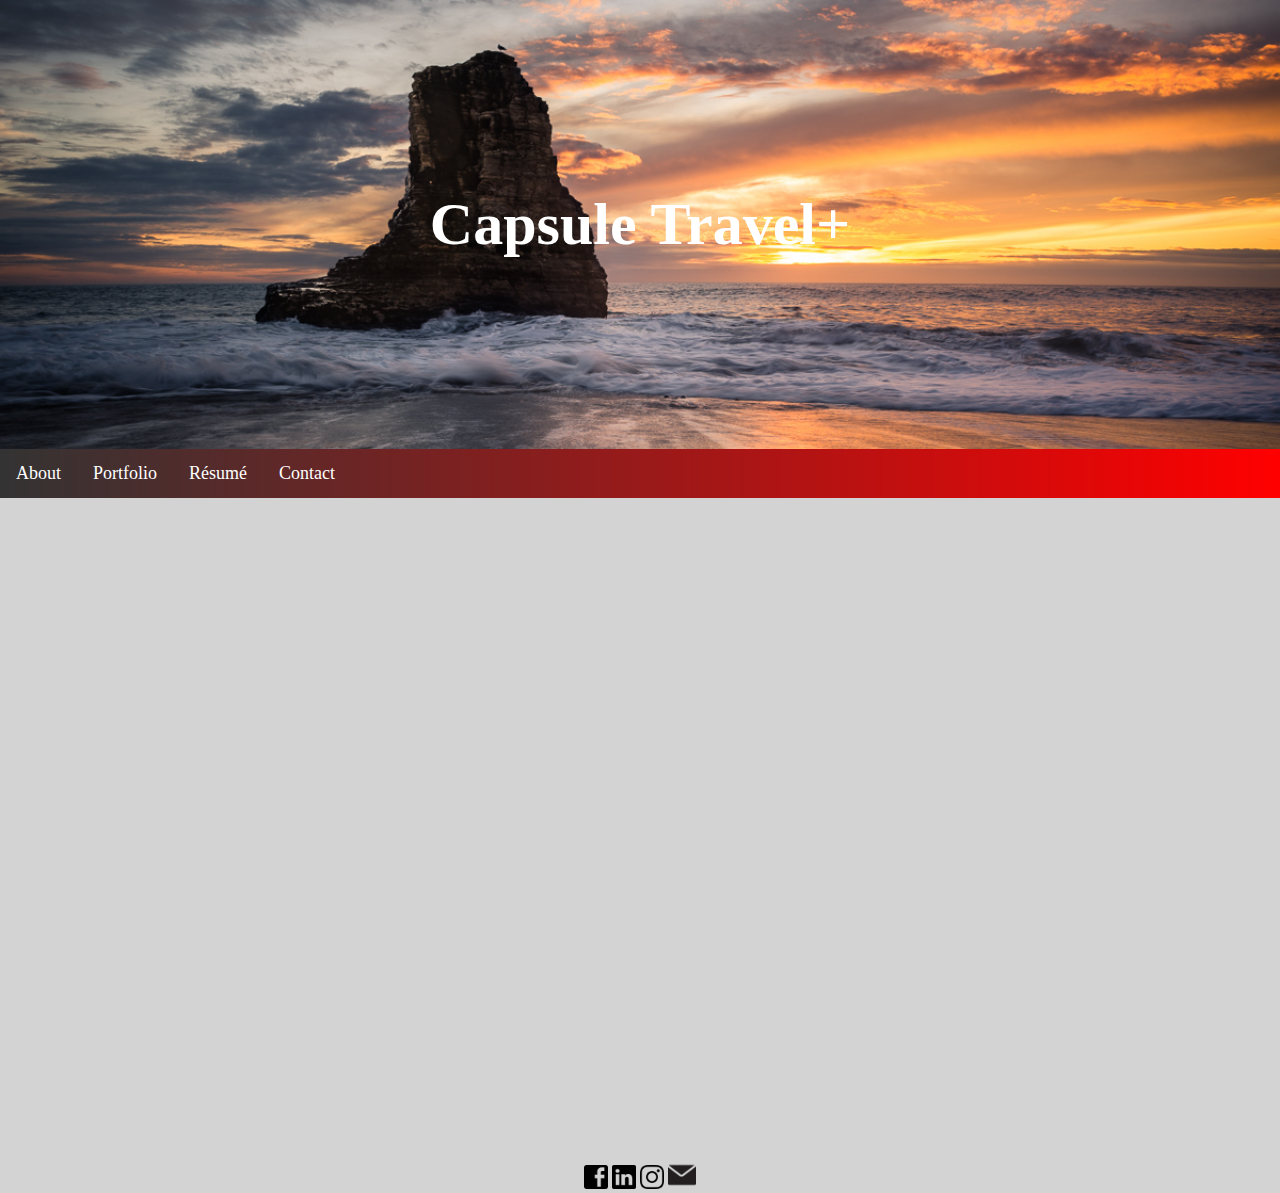
<file: capsule.html>
<!DOCTYPE html>
<html lang = "en">
	<head>
		<meta charset="UTF-8">
		<title> Albert's Portfolio</title>
		<link href = "css/resume_style.css" rel="stylesheet"/>

		<div class = "name"> 
			<h1> Capsule Travel+ </h1>
		</div>
	</head>

	<body>

		<div class = "navbar">
				<li><a href = "https://albert99tseng.github.io/index.html"> About</a></li>
				<li>
					<div class = "dropdown">
						<button class = "dropbtn">Portfolio </button>
						<div class = "dropdown-content">
							<a href = "https://albert99tseng.github.io/comp.html"> Computer Science </a>
							<a href = "https://albert99tseng.github.io/design.html"> Entrepreneurship </a>
							<a href = "https://albert99tseng.github.io/photo.html"> Photography </a>
						</div>
					</div>
				</li>
				<li><a href = "https://albert99tseng.github.io/resume.html">Résumé </a></li>
				<li><a href = "https://albert99tseng.github.io/contact.html"> Contact </a></li>	
		</div>
		
		<br>
		<br>
		<br>
		<div align = "center">
			<iframe src="https://docs.google.com/presentation/d/e/2PACX-1vRWxIrsgE4ad3U6vgYP_Sq7vqSc46FfmUWEGWXiaBlsMGtTwc7X2aQ0bvpZRdUOdhHtvK16yXmZ0tzX/embed?start=false&loop=false&delayms=3000" frameborder="0" width="960" height="569" allowfullscreen="true" mozallowfullscreen="true" webkitallowfullscreen="true"></iframe>
		</div>
		
		</div>
	</body>

	<footer>
		<div class ="footer">
			<br>
			<br>
			<a href = "https://www.facebook.com/albert.tseng.3511"> <img src = "pics/icons/fb2.png" width = "24"height = "24"></a>
			<a href = "https://www.linkedin.com/in/albert99tseng"> <img src = "pics/icons/link2.png" width = "24" height = "24"></a>
			<a href = "https://www.instagram.com/atseng99/"> <img src = "pics/icons/ig.png" width = "24"height = "24"></a>  
           	<a href = "mailto:albert.tseng@tufts.edu"> <img src = "pics/icons/email3.png" width = "28"height = "28"></a>
        </div>
    </footer>
</html>
</file>
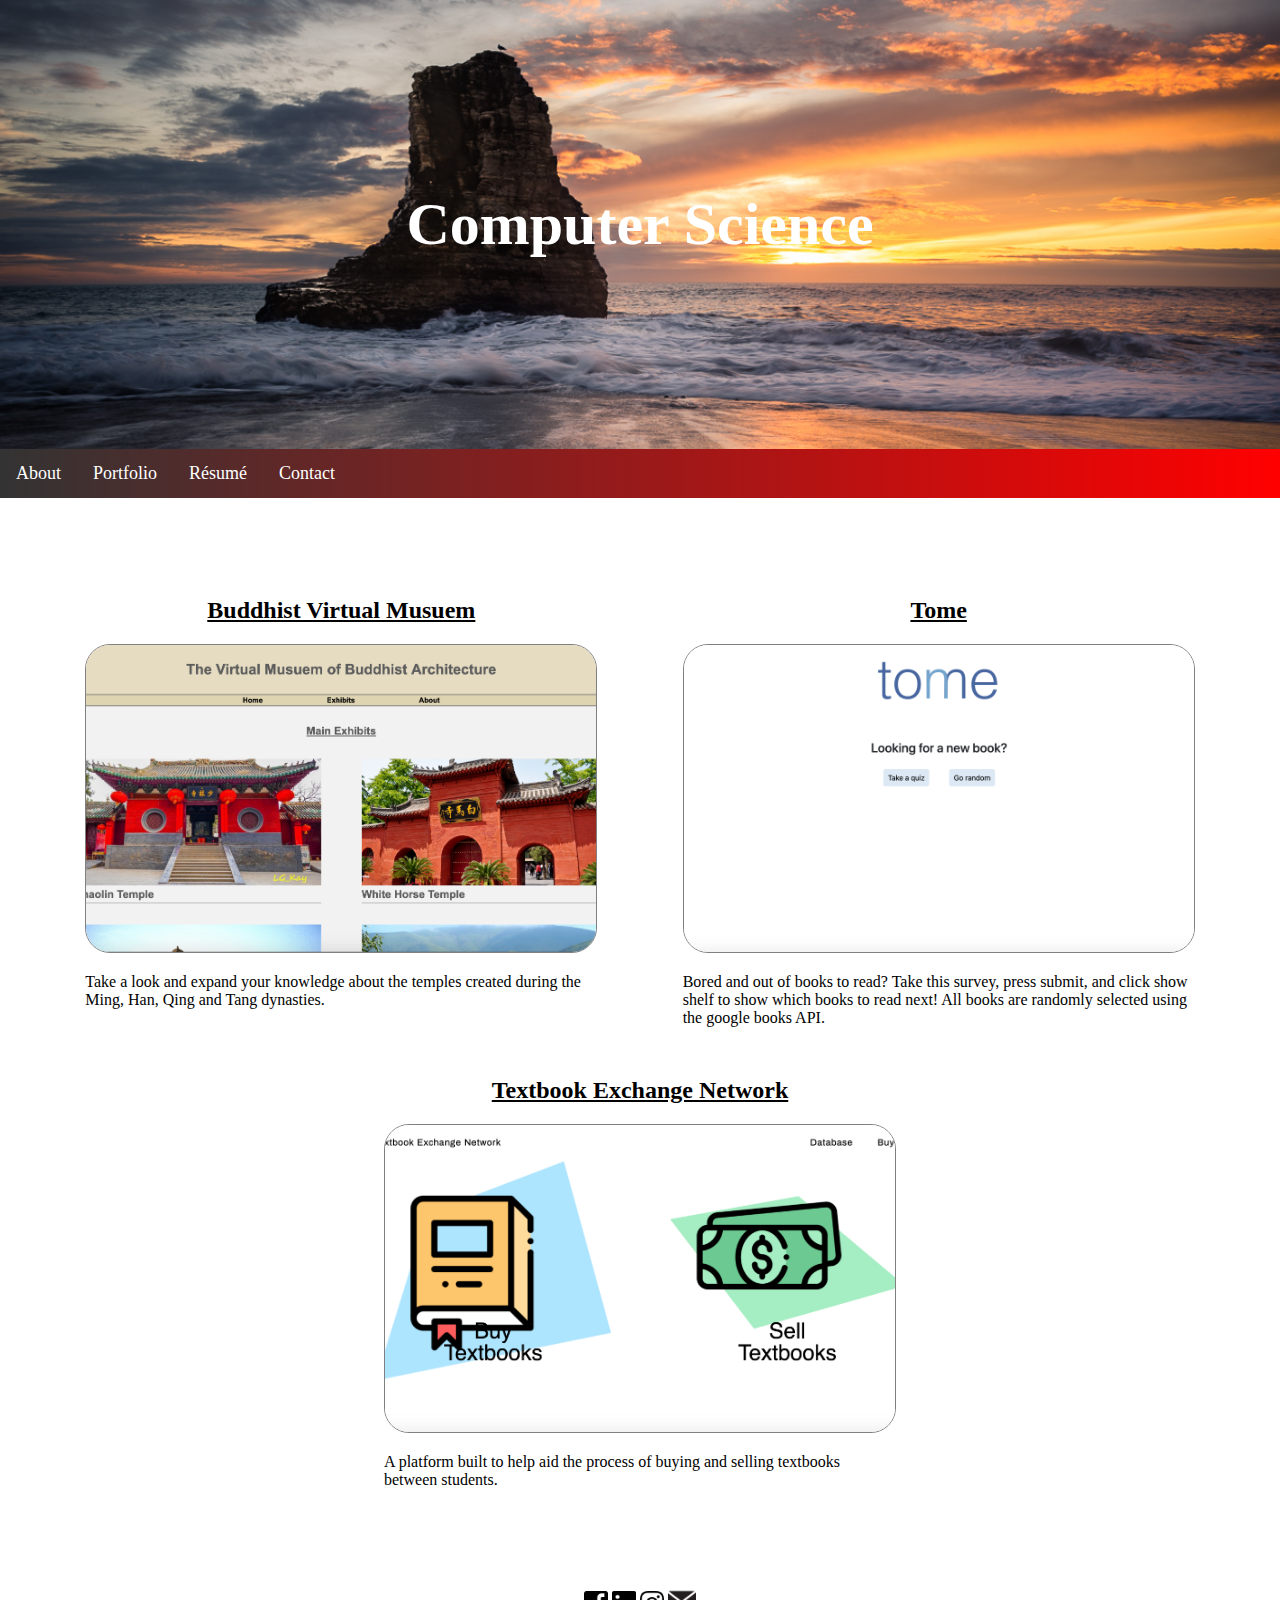
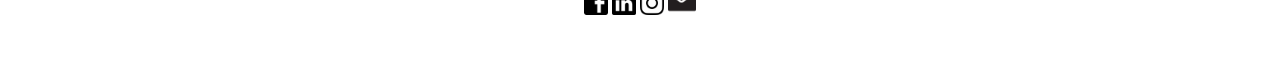
<file: comp.html>
<!DOCTYPE html>
<html lang = "en">
	<head>
		<meta charset="UTF-8">
		<title> Albert's Portfolio</title>
		<link href = "css/comp.css" rel="stylesheet"/>

		<div class = "name"> 
			<h1> Computer Science</h1>
		</div>

	</head>

	<body>

		<div class = "navbar">
				<li><a href = "https://albert99tseng.github.io/index.html"> About</a></li>
				<li>
					<div class = "dropdown">
						<button class = "dropbtn">Portfolio </button>
						<div class = "dropdown-content">
							<a href = "https://albert99tseng.github.io/comp.html"> Computer Science </a>
							<a href = "https://albert99tseng.github.io/design.html"> Entrepreneurship </a>
							<a href = "https://albert99tseng.github.io/photo.html"> Photography </a>
						</div>
					</div>
				</li>
				<li><a href = "https://albert99tseng.github.io/resume.html">Résumé </a></li>
				<li><a href = "https://albert99tseng.github.io/contact.html"> Contact </a></li> 	
		</div>


		<br>
		<br>
		<br>

		<!-- <div id="main-content"> -->
            <div id="projects">

                <div id="gallery">
                    <div id="project-container">
                    	<h2>Buddhist Virtual Musuem</h2>
                        <div id="img-container">
                            <a href="https://cba222.github.io/buddhist-website/">
                                <img src="pics/project/museum.png">
                            </a>
                            <p> Take a look and expand your knowledge about the temples created during the Ming, Han, Qing and Tang dynasties.  </p>
                        </div>
                    </div>

                   <!--  <div id="project-container">
                        <div id="img-container">
                            <h3> In this project In this projectIn this projectIn this projectIn this projectIn this projectIn this projectIn this projectIn this project</h3>
                        </div>
                    </div> -->


                    <div id="project-container">
                    	<h2>Tome</h2>
                        <div id="img-container">
                            <a href="https://tome-project.herokuapp.com/">
                                <img src="pics/project/tome.png">
                            </a>
                            <p> Bored and out of books to read? Take this survey, press submit, and click show shelf to show which books to read next! All books are randomly selected using the google books API.</p>
                        </div>
                    </div>

                    <div id="project-container">
                    	<h2>Textbook Exchange Network</h2>
                        <div id="img-container">
                            <a href="https://www.textbookexchangenetwork.com/">
                                <img src="pics/project/ten.png">
                            </a>
                            <p> A platform built to help aid the process of buying and selling textbooks between students.
                        </div>
                    </div>

                   <!--  <div id="project-container">
                    	<h2>T</h2>
                        <div id="img-container">
                            <a href="wutai.html">
                                <img src="wutai.jpg">
                            </a>
                        </div>
                    </div> -->

                </div>
               
	</body>

	<footer>
		<div class ="footer">
			<br>
			<br>
			<a href = "https://www.facebook.com/albert.tseng.3511"> <img src = "pics/icons/fb2.png" width = "24"height = "24"></a>
			<a href = "https://www.linkedin.com/in/albert99tseng"> <img src = "pics/icons/link2.png" width = "24" height = "24"></a>
			<a href = "https://www.instagram.com/atseng99/"> <img src = "pics/icons/ig.png" width = "24"height = "24"></a>  
           	<a href = "mailto:albert.tseng@tufts.edu"> <img src = "pics/icons/email3.png" width = "28"height = "28"></a>
        </div>
    </footer>
</html>
</file>
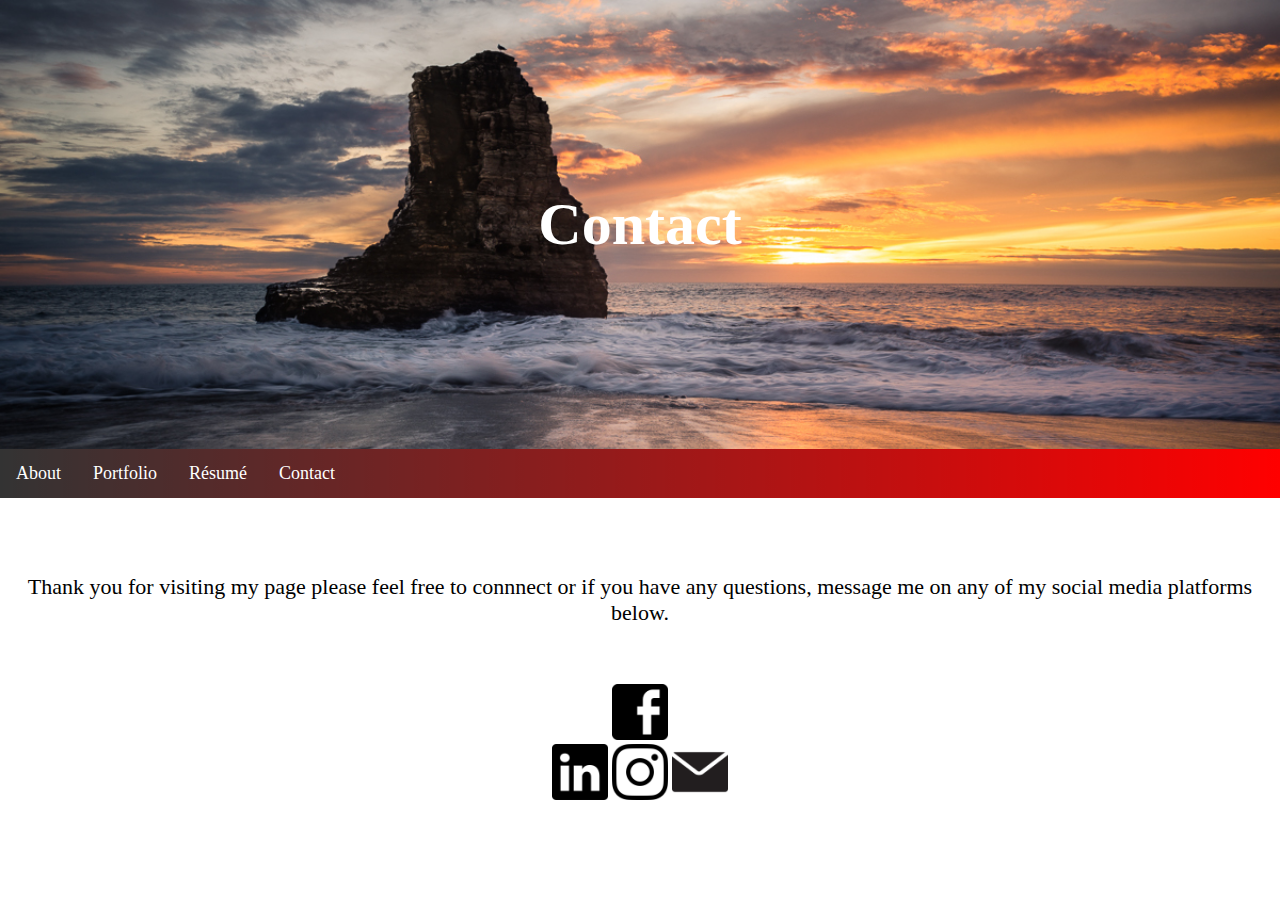
<file: contact.html>
<!DOCTYPE html>
<html lang = "en">
	<head>
		<meta charset="UTF-8">
		<title> Albert's Portfolio</title>
		<link href = "css/index_style.css" rel="stylesheet"/>

		<div class = "name"> 
			<h1> Contact </h1>
		</div>
	

	</head>
        
	<body>

		<div class = "navbar">
				<li><a href = "https://albert99tseng.github.io/index.html"> About</a></li>
				<li>
					<div class = "dropdown">
						<button class = "dropbtn">Portfolio </button>
						<div class = "dropdown-content">
							<a href = "https://albert99tseng.github.io/comp.html"> Computer Science </a>
							<a href = "https://albert99tseng.github.io/design.html"> Entrepreneurship </a>
							<a href = "https://albert99tseng.github.io/photo.html"> Photography </a>
						</div>
					</div>
				</li>
				<li><a href = "https://albert99tseng.github.io/resume.html">Résumé </a></li>
				<li><a href = "https://albert99tseng.github.io/contact.html"> Contact </a></li>	
		</div>


		<br>
		<br>
		<br>

		<div class = "contact_body">
			<p> Thank you for visiting my page please feel free to connnect or if you have any questions, message me on any of my social media platforms below.</p>
		</div>
		<div class ="contacts">
			<br>
			<br>
			<a href = "https://www.facebook.com/albert.tseng.3511"> <img src = "pics/icons/fb2.png" width = "56"height = "56"></a>
			<br>
			<a href = "https://www.linkedin.com/in/albert99tseng"> <img src = "pics/icons/link2.png" width = "56" height = "56"></a>
			<a href = "https://www.instagram.com/atseng99/"> <img src = "pics/icons/ig.png" width = "56"height = "56"></a>  
           	<a href = "mailto:albert.tseng@tufts.edu"> <img src = "pics/icons/email3.png" width = "56"height = "56"></a>
           	<div class ="verse">
           	</div>
        </div>



	</body>

</html>
</file>
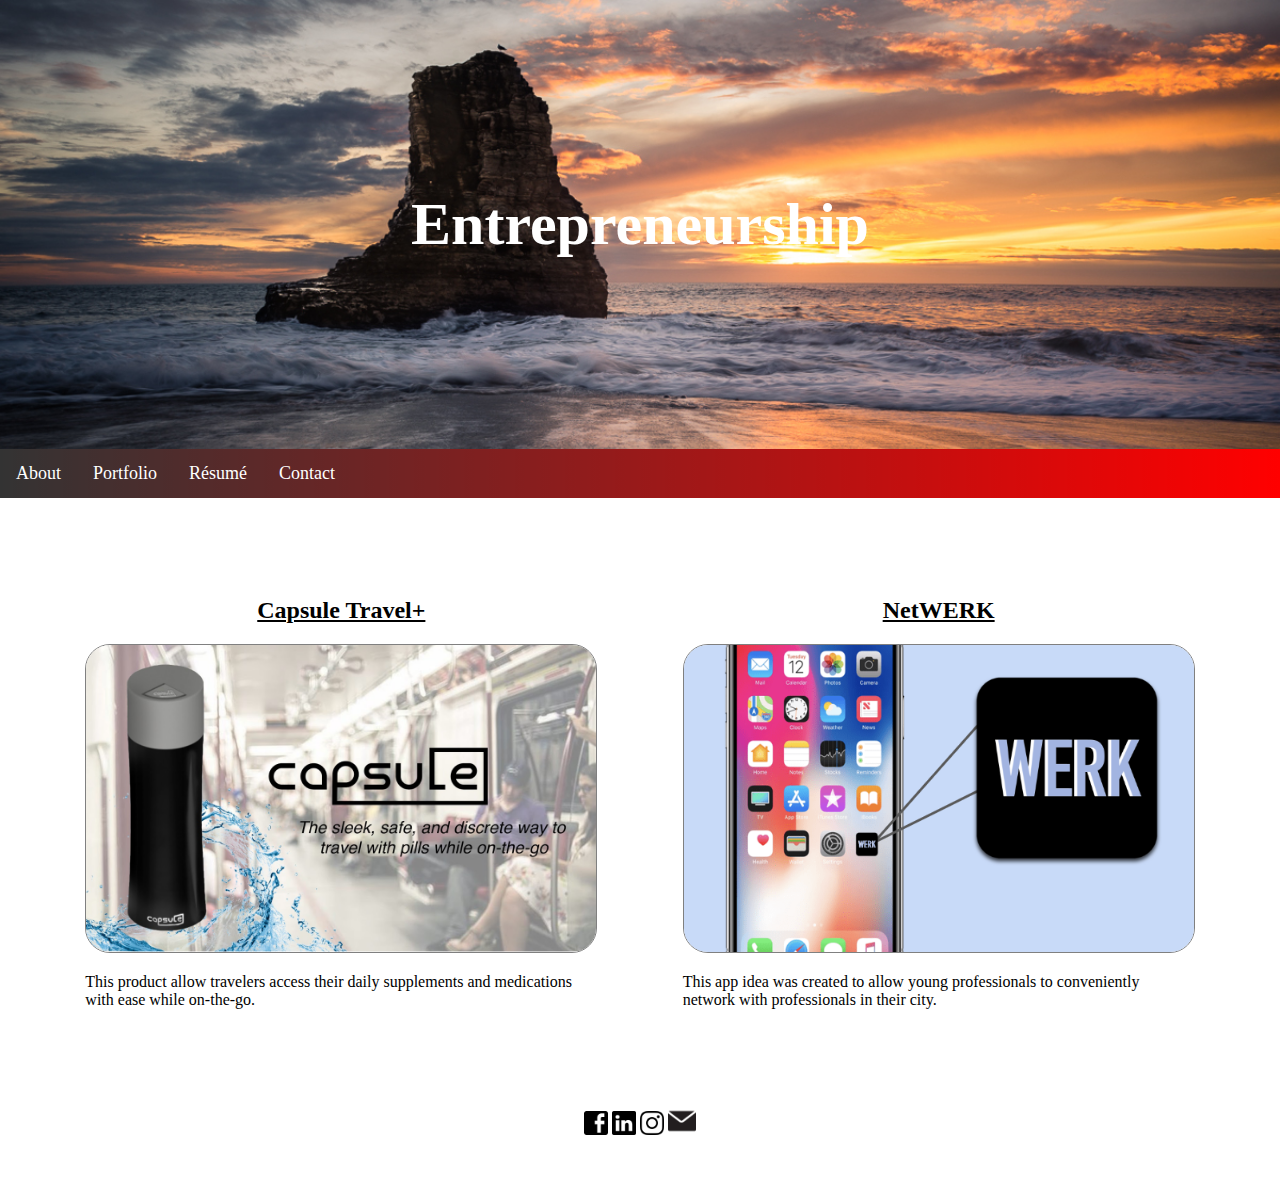
<file: design.html>
<!DOCTYPE html>
<html lang = "en">
	<head>
		<meta charset="UTF-8">
		<title> Albert's Portfolio</title>
		<link href = "css/comp.css" rel="stylesheet"/>

		<div class = "name"> 
			<h1> Entrepreneurship </h1>
		</div>

	</head>

	<body>

		<div class = "navbar">
				<li><a href = "https://albert99tseng.github.io/index.html"> About</a></li>
				<li>
					<div class = "dropdown">
						<button class = "dropbtn">Portfolio </button>
						<div class = "dropdown-content">
							<a href = "https://albert99tseng.github.io/comp.html"> Computer Science </a>
							<a href = "https://albert99tseng.github.io/design.html"> Entrepreneurship </a>
							<a href = "https://albert99tseng.github.io/photo.html"> Photography </a>
						</div>
					</div>
				</li>
				<li><a href = "https://albert99tseng.github.io/resume.html">Résumé </a></li>
				<li><a href = "https://albert99tseng.github.io/contact.html"> Contact </a></li>		
		</div>


		<br>
		<br>
		<br>

            <div id="projects">

                <div id="gallery">
                    <div id="project-container">
                    	<h2>Capsule Travel+</h2>
                        <div id="img-container">
                            <a href="https://albert99tseng.github.io/capsule.html">
                                <img src="pics/design/travel.png">
                            </a>
                            <p> This product allow travelers access their daily supplements and medications with ease while on-the-go. </p>
                        </div>
                    </div>

                    <div id="project-container">
                    	<h2>NetWERK</h2>
                        <div id="img-container">
                            <a href=https://albert99tseng.github.io/netwerk.html>
                                <img src="pics/design/netwerk.png">
                            </a>
                            <p> This app idea was created to allow young professionals to conveniently network with professionals in their city.</p>
                        </div>
                    </div>


                </div>
               
	</body>

	<footer>
		<div class ="footer">
			<br>
			<br>
			<a href = "https://www.facebook.com/albert.tseng.3511"> <img src = "pics/icons/fb2.png" width = "24"height = "24"></a>
			<a href = "https://www.linkedin.com/in/albert99tseng"> <img src = "pics/icons/link2.png" width = "24" height = "24"></a>
			<a href = "https://www.instagram.com/atseng99/"> <img src = "pics/icons/ig.png" width = "24"height = "24"></a>  
           	<a href = "mailto:albert.tseng@tufts.edu"> <img src = "pics/icons/email3.png" width = "28"height = "28"></a>
        </div>
    </footer>
</html>
</file>
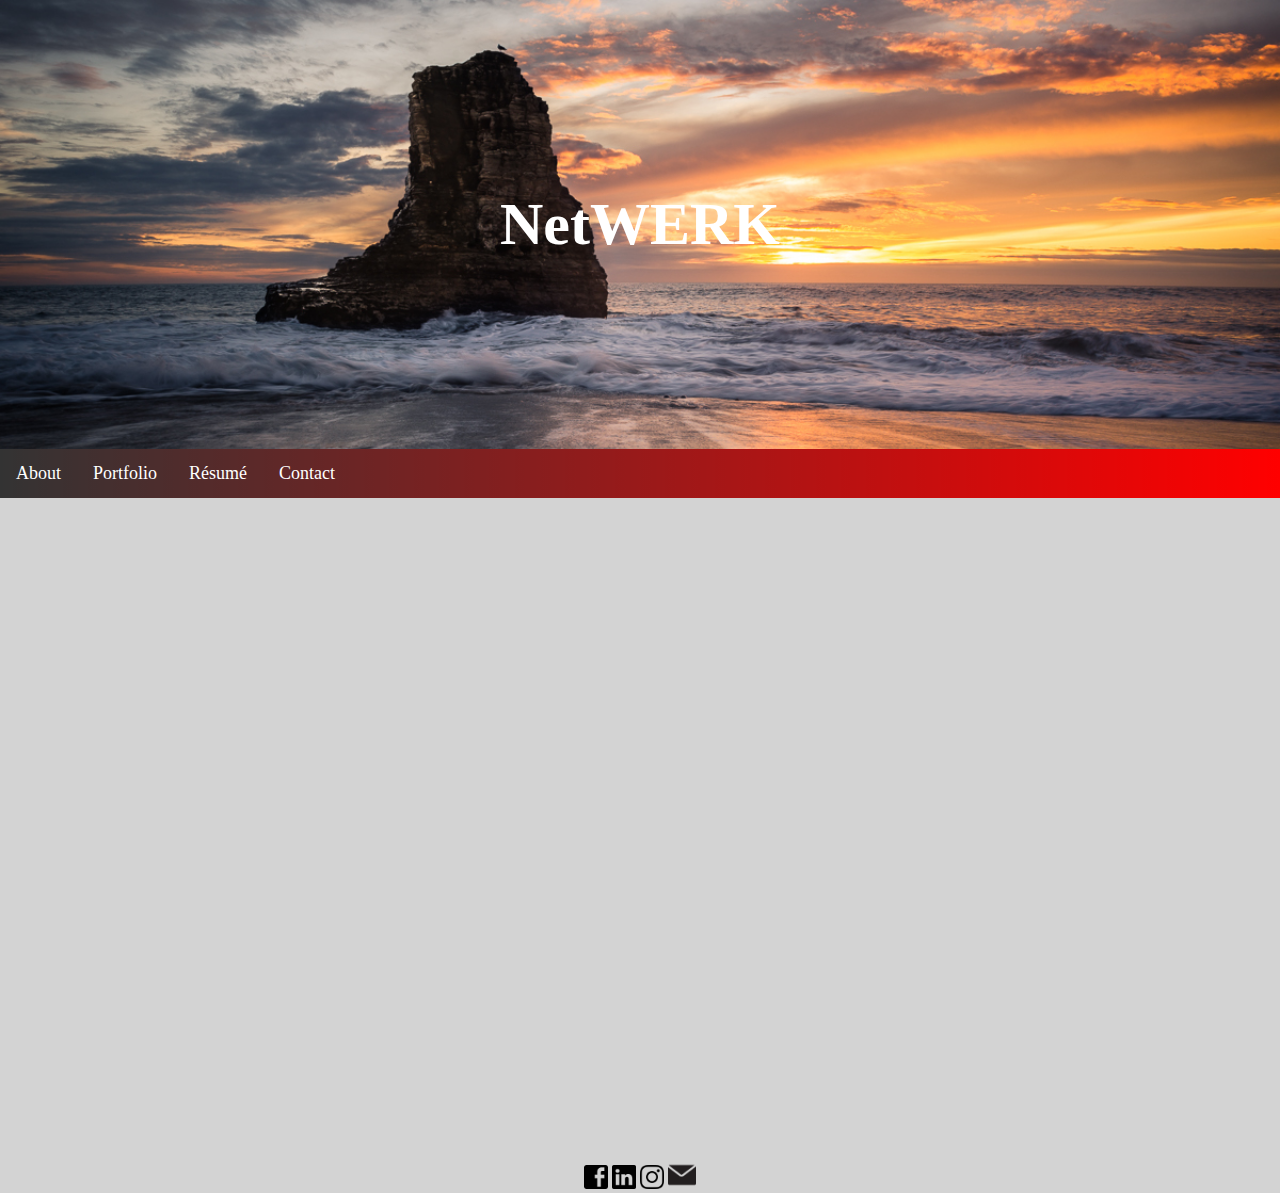
<file: netwerk.html>
<!DOCTYPE html>
<html lang = "en">
	<head>
		<meta charset="UTF-8">
		<title> Albert's Portfolio</title>
		<link href = "css/resume_style.css" rel="stylesheet"/>

		<div class = "name"> 
			<h1> NetWERK </h1>
		</div>
	</head>

	<body>

		<div class = "navbar">
				<li><a href = "https://albert99tseng.github.io/index.html"> About</a></li>
				<li>
					<div class = "dropdown">
						<button class = "dropbtn">Portfolio </button>
						<div class = "dropdown-content">
							<a href = "https://albert99tseng.github.io/comp.html"> Computer Science </a>
							<a href = "https://albert99tseng.github.io/design.html"> Entrepreneurship </a>
							<a href = "https://albert99tseng.github.io/photo.html"> Photography </a>
						</div>
					</div>
				</li>
				<li><a href = "https://albert99tseng.github.io/resume.html">Résumé </a></li>
				<li><a href = "https://albert99tseng.github.io/contact.html"> Contact </a></li>		
		</div>
		
		<br>
		<br>
		<br>
		<div align = "center">
			<iframe src="https://docs.google.com/presentation/d/e/2PACX-1vQUza746vsL301cxOuY4G0fMlt2yFEfpjh5lxnWIaFIoBBH9Q1FpMwljDeoV7BjwV8GpMGpjUvvl4FD/embed?start=false&loop=false&delayms=3000" frameborder="0" width="960" height="569" allowfullscreen="true" mozallowfullscreen="true" webkitallowfullscreen="true"></iframe>
		</div>
		
		</div>
	</body>

	<footer>
		<div class ="footer">
			<br>
			<br>
			<a href = "https://www.facebook.com/albert.tseng.3511"> <img src = "pics/icons/fb2.png" width = "24"height = "24"></a>
			<a href = "https://www.linkedin.com/in/albert99tseng"> <img src = "pics/icons/link2.png" width = "24" height = "24"></a>
			<a href = "https://www.instagram.com/atseng99/"> <img src = "pics/icons/ig.png" width = "24"height = "24"></a>  
           	<a href = "mailto:albert.tseng@tufts.edu"> <img src = "pics/icons/email3.png" width = "28"height = "28"></a>
        </div>
    </footer>
</html>
</file>
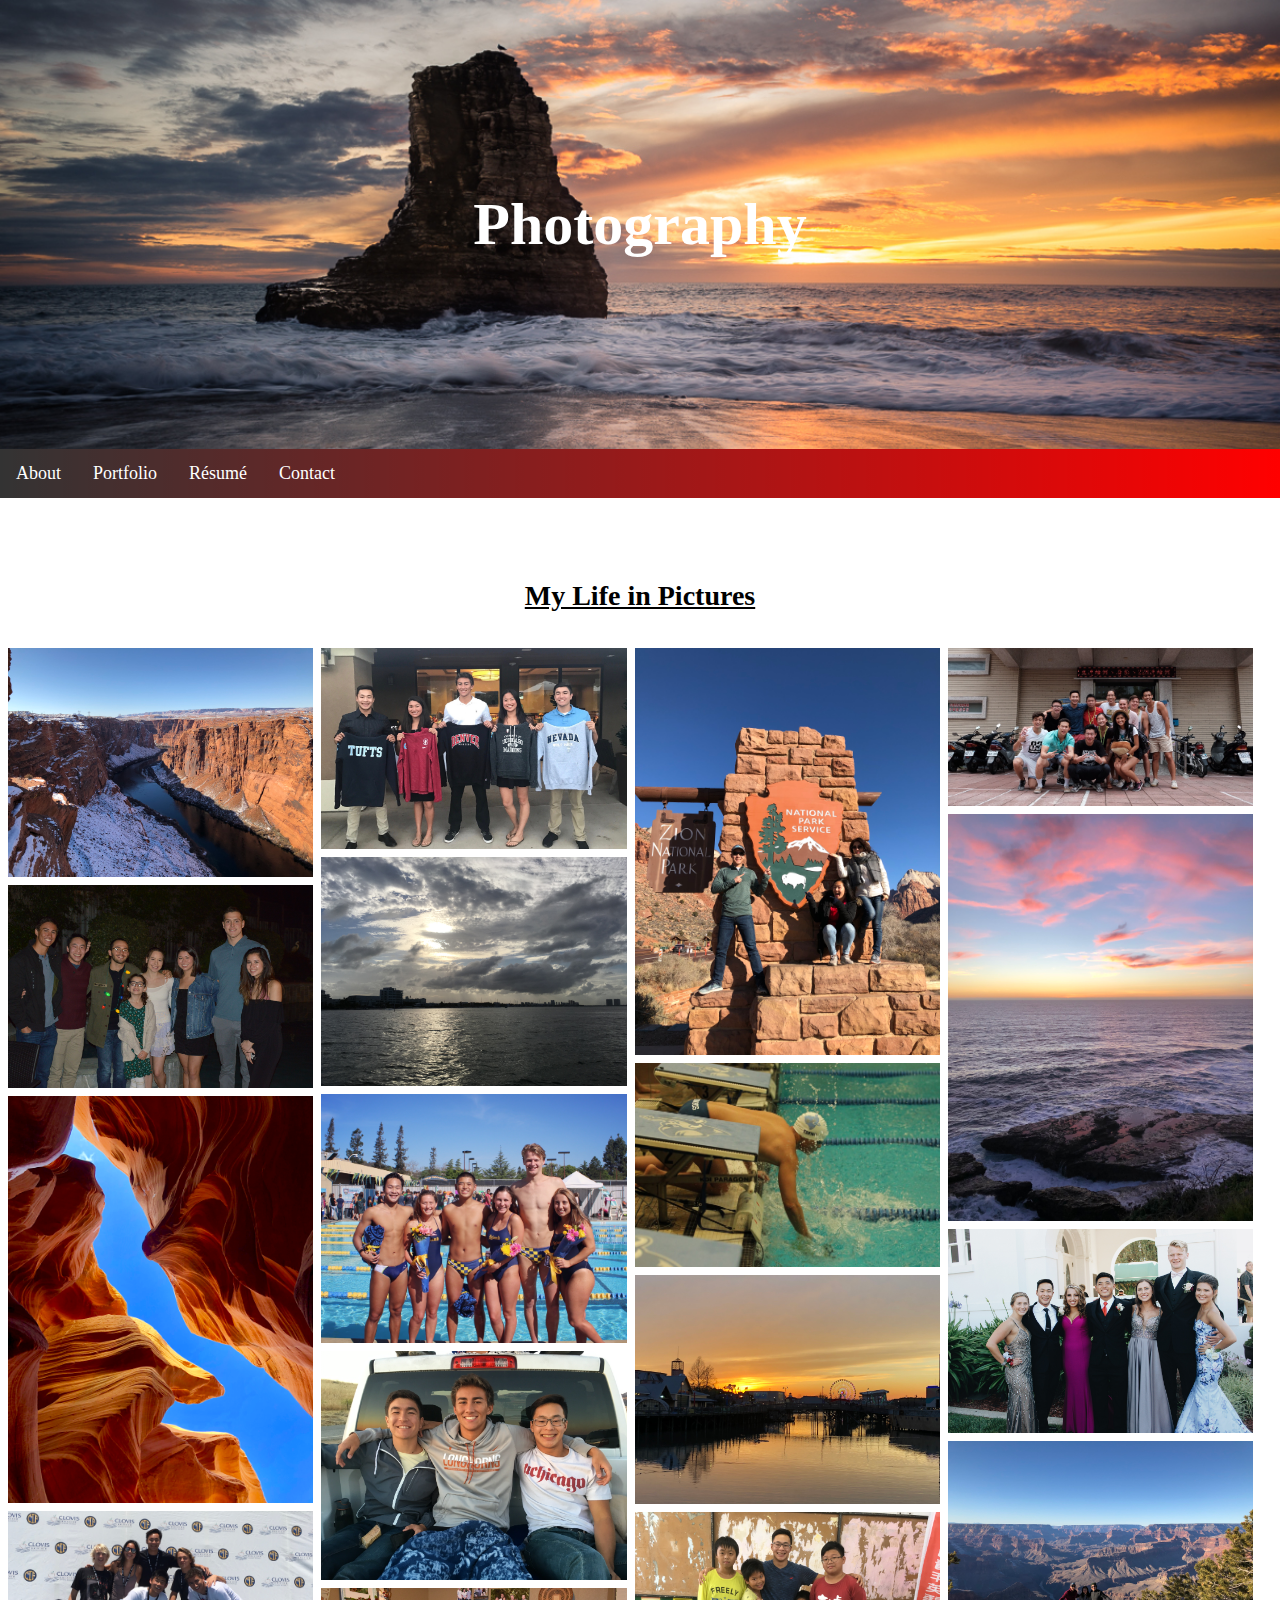
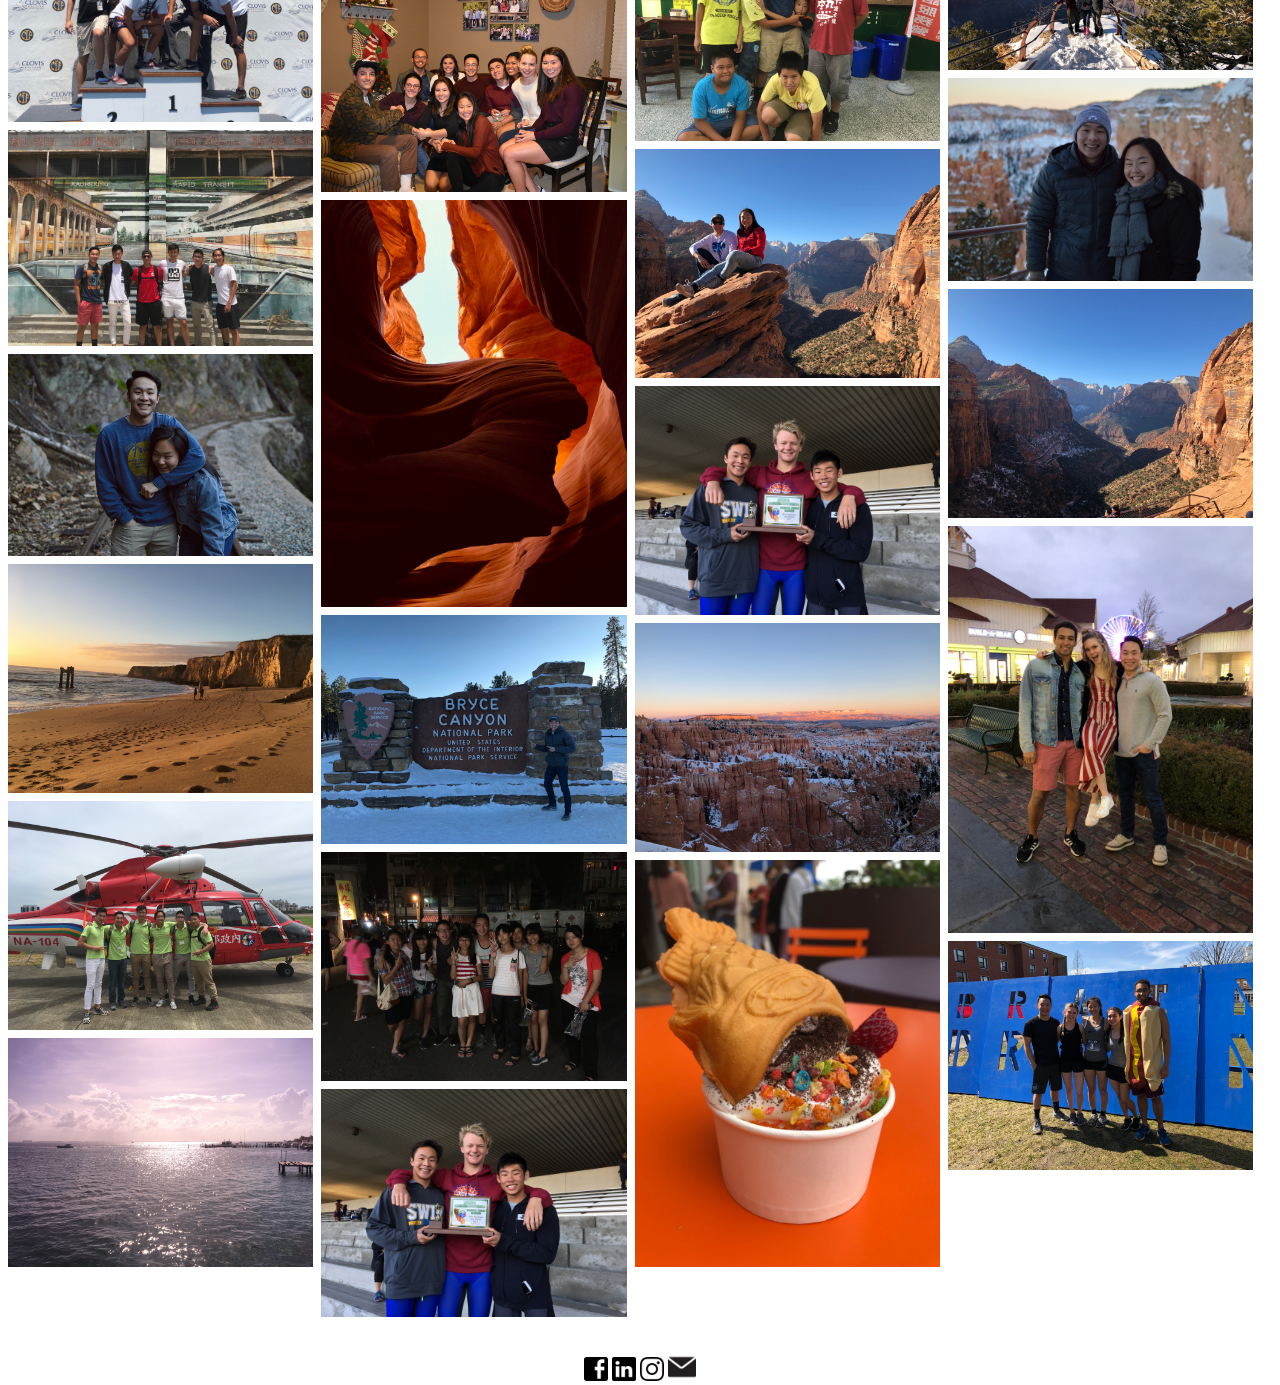
<file: photo.html>
<!DOCTYPE html>
<html lang = "en">
	<head>
		<meta charset="UTF-8">
		<title> Albert's Portfolio</title>
		<link href = "css/index_style.css" rel="stylesheet"/>

		<div class = "name"> 
			<h1> Photography </h1>
		</div>

	</head>

	<body>

		<div class = "navbar">
				<li><a href = "https://albert99tseng.github.io/index.html"> About</a></li>
				<li>
					<div class = "dropdown">
						<button class = "dropbtn">Portfolio </button>
						<div class = "dropdown-content">
							<a href = "https://albert99tseng.github.io/comp.html"> Computer Science </a>
							<a href = "https://albert99tseng.github.io/design.html"> Entrepreneurship </a>
							<a href = "https://albert99tseng.github.io/photo.html"> Photography </a>
						</div>
					</div>
				</li>
				<li><a href = "https://albert99tseng.github.io/resume.html">Résumé </a></li>
				<li><a href = "https://albert99tseng.github.io/contact.html"> Contact </a></li>		
		</div>


		<br>
		<br>
		<br>

		<h3> My Life in Pictures </h3>
		<div class = "row">
			<div class = "column">
				<img src = "pics/collage/33.jpg">
				<img src = "pics/collage/2.jpg">
				<img src = "pics/collage/29.jpg">
				<img src = "pics/collage/4.jpg">
				<img src = "pics/collage/14.jpg">
				<img src = "pics/collage/23.jpg">
				<img src = "pics/collage/16.jpg">
				<img src = "pics/collage/20.jpg">
				<img src = "pics/collage/1.jpg">
			</div>
			<div class = "column">
				<img src = "pics/collage/10.jpg">
				<img src = "pics/collage/7.jpg">
				<img src = "pics/collage/8.jpg">
				<img src = "pics/collage/9.jpg">
				<img src = "pics/collage/6.jpg">
				<img src = "pics/collage/28.jpg">
				<img src = "pics/collage/31.jpg">
				<img src = "pics/collage/5.jpg">
				<img src = "pics/collage/12.jpg">
			</div>
			<div class = "column">
				<img src = "pics/collage/25.jpg">
				<img src = "pics/collage/21.jpg">
				<img src = "pics/collage/35.jpg">
				<img src = "pics/collage/13.jpg">
				<img src = "pics/collage/30.jpg">
				<img src = "pics/collage/12.jpg">
				<img src = "pics/collage/32.jpg">
				<img src = "pics/collage/38.jpg">
			</div>
			<div class = "column">
				<img src = "pics/collage/3.jpg">
				<img src = "pics/collage/19.jpg">
				<img src = "pics/collage/18.jpg">
				<img src = "pics/collage/34.jpg">
				<img src = "pics/collage/27.jpg">
				<img src = "pics/collage/26.jpg">
				<img src = "pics/collage/17.jpg">
				<img src = "pics/collage/37.jpg">
			</div>
		</div>
				
		
	</body>

	<footer>
		<div class ="footer">
			<br>
			<br>
			<a href = "https://www.facebook.com/albert.tseng.3511"> <img src = "pics/icons/fb2.png" width = "24"height = "24"></a>
			<a href = "https://www.linkedin.com/in/albert99tseng"> <img src = "pics/icons/link2.png" width = "24" height = "24"></a>
			<a href = "https://www.instagram.com/atseng99/"> <img src = "pics/icons/ig.png" width = "24"height = "24"></a>  
           	<a href = "mailto:albert.tseng@tufts.edu"> <img src = "pics/icons/email3.png" width = "28"height = "28"></a>
        </div>
    </footer>
</html>
</file>
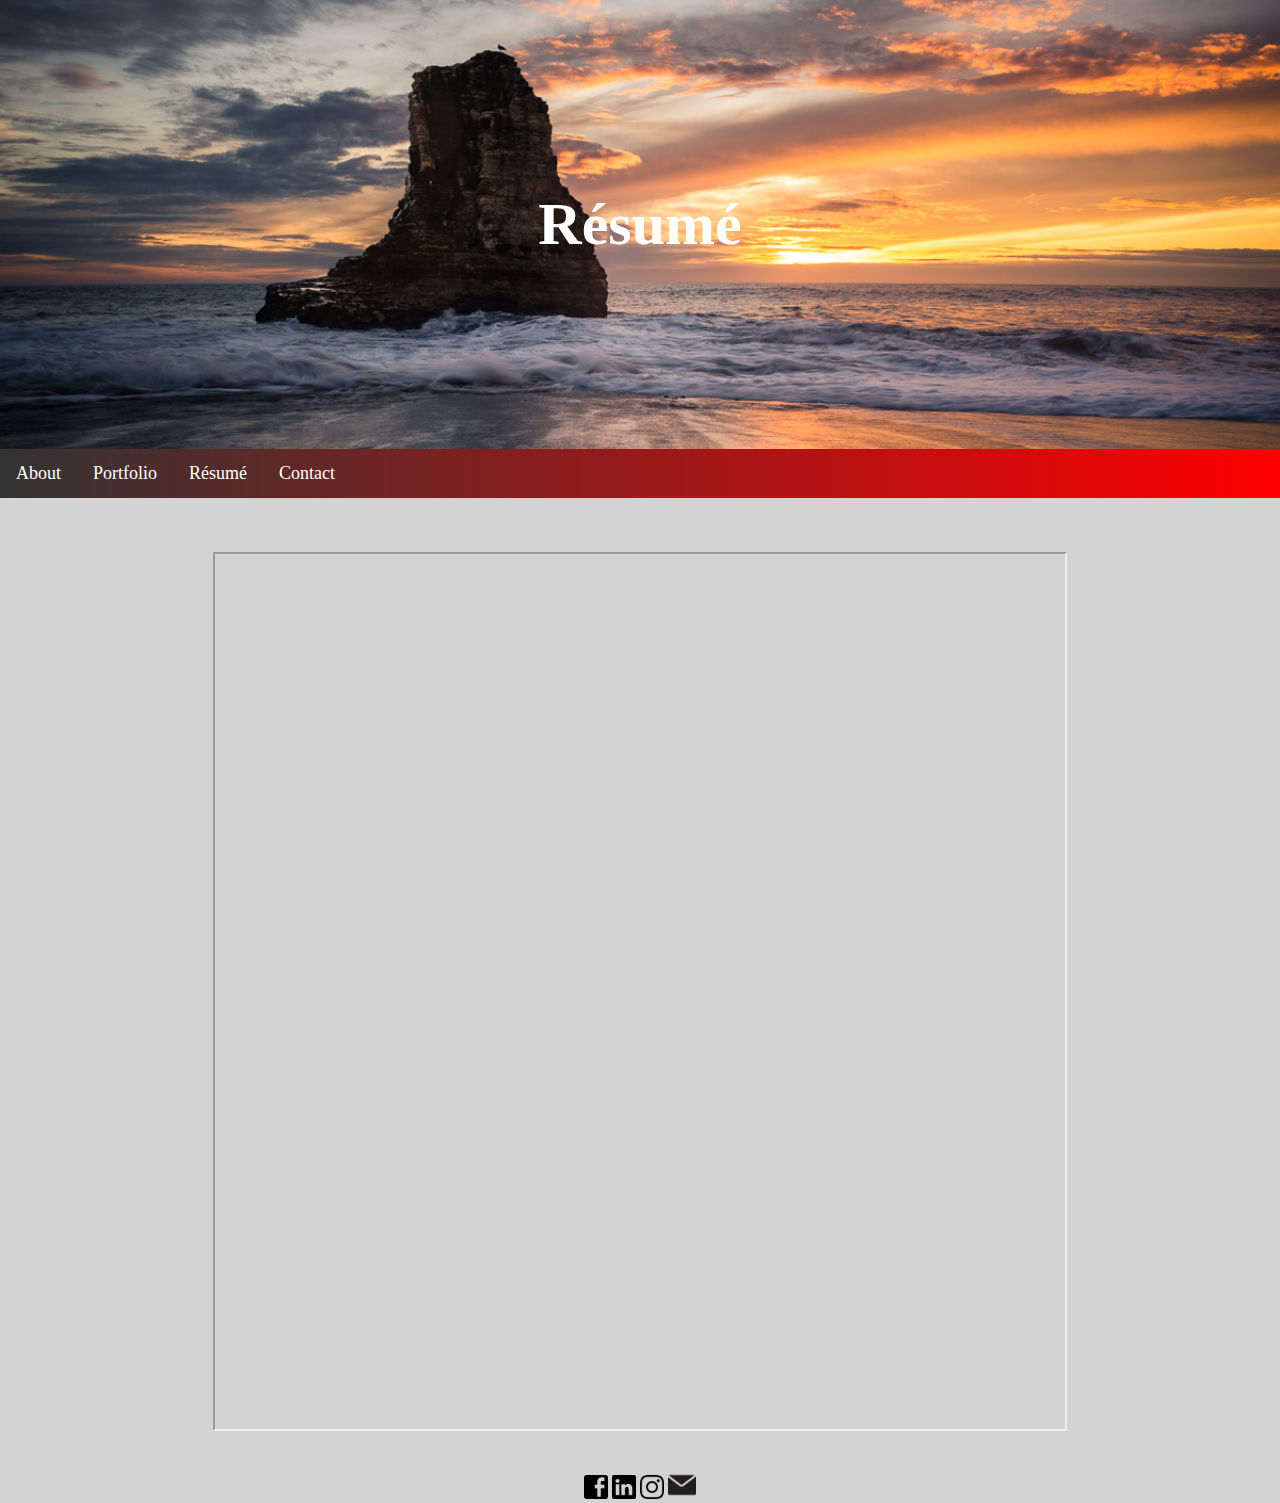
<file: resume.html>
<!DOCTYPE html>
<html lang = "en">
	<head>
		<meta charset="UTF-8">
		<title> Albert's Portfolio</title>
		<link href = "css/resume_style.css" rel="stylesheet"/>

		<div class = "name"> 
			<h1> Résumé </h1>
		</div>
	</head>

	<body>

		<div class = "navbar">
				<li><a href = "https://albert99tseng.github.io/index.html"> About</a></li>
				<li>
					<div class = "dropdown">
						<button class = "dropbtn">Portfolio </button>
						<div class = "dropdown-content">
							<a href = "https://albert99tseng.github.io/comp.html"> Computer Science </a>
							<a href = "https://albert99tseng.github.io/design.html"> Entrepreneurship </a>
							<a href = "https://albert99tseng.github.io/photo.html"> Photography </a>
						</div>
					</div>
				</li>
				<li><a href = "https://albert99tseng.github.io/resume.html">Résumé </a></li>
				<li><a href = "https://albert99tseng.github.io/contact.html"> Contact </a></li>		
		</div>
		
		<br>
		<br>
		<br>
		<div align = "center">
			<iframe src="https://drive.google.com/file/d/1iWNt-4YSoVyT8ezHxxrwKpsD_nEHEFGY/preview" width="850" height="875"></iframe>
		</div>
		
		</div>
	</body>

	<footer>
		<div class ="footer">
			<br>
			<br>
			<a href = "https://www.facebook.com/albert.tseng.3511"> <img src = "pics/icons/fb2.png" width = "24"height = "24"></a>
			<a href = "https://www.linkedin.com/in/albert99tseng"> <img src = "pics/icons/link2.png" width = "24" height = "24"></a>
			<a href = "https://www.instagram.com/atseng99/"> <img src = "pics/icons/ig.png" width = "24"height = "24"></a>  
           	<a href = "mailto:albert.tseng@tufts.edu"> <img src = "pics/icons/email3.png" width = "28"height = "28"></a>
        </div>
    </footer>
</html>
</file>
<file: css/resume_style.css>
body{
  margin: 0;
  background-color: #D3D3D3
}

.navbar{
  list-style-type: none;
  margin: 0;
  padding: 0;
  overflow: hidden;
  background-color: #333;
  position: middle;
  top:0;
  width: 100%;
  background-image: linear-gradient(to right, rgba(255,0,255,0), rgba(255,0,0,1));
  overflow:hidden;

}

li {
  float: left;
}

li a{
  display: inline-block;
  color: white;
  text-align: center;
  padding: 14px 16px;
  text-decoration: none;
  font-family: "Big Caslon";
  font-size: 18px;
}

li a:hover, .dropdown:hover .dropbtn{
  background-color: black ;
}

.name{
  text-align: center;
  font-family: "Big Caslon";
  font-size: 30px;
  padding:150px 40px;
  background-image: url("../pics/beach.jpg");
  background-size: cover;
  color: white;
}


.intro{
  text-align: center;
  font-family: "Big Caslon";
  font-size: 18px;
  float: left;
    width: 45%;
}

.intro_row:after {
  content: "";
  display: table;
  clear: both;
}

h2{
  text-decoration: underline;
  text-align: center;
}

footer{
  text-align: center;
}

.dropdown {
  float: left;
  overflow: hidden;
  font-family: "Big Caslon";
}

.dropdown .dropbtn {
  font-size: 18px;  
  border: none;
  outline: none;
  color: white;
  padding: 14px 16px;
  background-color: inherit;
  font-family: inherit;
  margin: 0;
  font-family: "Big Caslon";
}

.dropdown-content {
  display: none;
  position:absolute;
  background-color:grey;
  min-width: 200px;
  z-index: 1;
}

.dropdown-content a {
  float: none;
  color: white;
  padding: 12px 16px;
  text-decoration: none;
  display: block;
  text-align: left;
}



.dropdown:hover .dropdown-content {
  display: block;
 }
</file>
<file: css/comp.css>
body{
	margin: 0;
	background-color: white;
}

.navbar{
  list-style-type: none;
  margin: 0;
  padding: 0;
  overflow: hidden;
  background-color: #333;
  position: middle;
  top:0;
  width: 100%;
  background-image: linear-gradient(to right, rgba(255,0,255,0), rgba(255,0,0,1));
  overflow:hidden;

}

li {
  float: left;
}

li a{
  display: inline-block;
  color: white;
  text-align: center;
  padding: 14px 16px;
  text-decoration: none;
  font-family: "Big Caslon";
  font-size: 18px;
}

li a:hover, .dropdown:hover .dropbtn{
  background-color: black ;
}

.name{
	text-align: center;
	font-family: "Big Caslon";
	font-size: 30px;
	padding:150px 40px;
	background-image: url("../pics/beach.jpg");
	background-size: cover;
	color: white;
}


.intro{
	text-align: center;
	font-family: "Big Caslon";
	font-size: 18px;
	float: left;
  	width: 45%;
}

.intro_row:after {
  content: "";
  display: table;
  clear: both;
}

h2{
	text-decoration: underline;
	text-align: center;
}

footer{
	text-align: center;
}

.dropdown {
  float: left;
  overflow: hidden;
  font-family: "Big Caslon";
}

.dropdown .dropbtn {
  font-size: 18px;  
  border: none;
  outline: none;
  color: white;
  padding: 14px 16px;
  background-color: inherit;
  font-family: inherit;
  margin: 0;
  font-family: "Big Caslon";
}

.dropdown-content {
  display: none;
  position:absolute;
  background-color:grey;
  min-width: 200px;
  z-index: 1;
}

.dropdown-content a {
  float: none;
  color: white;
  padding: 12px 16px;
  text-decoration: none;
  display: block;
  text-align: left;
}



.dropdown:hover .dropdown-content {
  display: block;
 }

 /* Home page collage styling */
.row {
  display: flex;
  flex-wrap: wrap;
  padding: 0 4px;
}
/* Create four equal columns that sits next to each other */
.column {
  flex: ;
  max-width: 24%;
  padding: 0 4px;
}
.column img {
  margin-top: 8px;
  vertical-align: middle;
  width: 100%;
  image-orientation: none;
}

/* Responsive layout - makes a two column-layout instead of four columns */
@media screen and (max-width: 800px) {
  .column {
    flex: 48%;
    max-width: 48%;
  }
}
/* Responsive layout - makes the two columns stack on top of each other instead of next to each other */
@media screen and (max-width: 600px) {
  .column {
    flex: 100%;
    max-width: 100%;
  }
}

/*#projects > #gallery > #project-container > h3{
  font-family: "Big Caslon";
  font-size: 20px;
  text-align: left;
}*/

#projects {
    width: 100%;
    box-sizing: border-box;
    display: flex;
    align-items: center;
    justify-content: center;

    padding-top: 3%;
    padding-bottom: 5%;

    flex-direction: column
}

#projects > h2 {
    margin-bottom: 2em;
    width: 100%;
    text-align: center;
}

#projects > #gallery {
    width: 100%;
    display: flex;
    flex-direction: row;
    flex-wrap: wrap;
    justify-content: space-evenly;
}

#projects > #gallery > #project-container {
    width: 40%;
    height: 20em;
    margin-bottom: 10em;


}

#projects > #gallery > #project-container > h2 {
    margin-top: 0.25em;
}

#projects > #gallery > #project-container > #img-container {
    width: 100%;
    height: 88%;
}

#projects > #gallery > #project-container > #img-container img{
    width: 100%;
    height: 110%;
    object-fit: cover;
    box-sizing: border-box;
    border: 1px solid gray;
    border-radius: 25px;
}

#projects > #gallery > #project-container > #img-container video{
    width: 100%;
    height: 110%;
    object-fit: cover;
    box-sizing: border-box;
    border: 1px solid gray;
    border-radius: 25px;
}

#projects > #gallery > #project-container > #img-container img:hover {
    opacity: 0.5;
    transition: 0.35s;
    cursor: pointer;
}

h4{
  text-align: center;
}
</file>
<file: css/index_style.css>
body{
	margin: 0;
	background-color: white;
}

.navbar{
  list-style-type: none;
  margin: 0;
  padding: 0;
  overflow: hidden;
  background-color: #333;
  position: middle;
  top:0;
  width: 100%;
  background-image: linear-gradient(to right, rgba(255,0,255,0), rgba(255,0,0,1));
  overflow:hidden;

}

li {
  float: left;
}

li a{
  display: inline-block;
  color: white;
  text-align: center;
  padding: 14px 16px;
  text-decoration: none;
  font-family: "Big Caslon";
  font-size: 18px;
}

li a:hover, .dropdown:hover .dropbtn{
  background-color: black ;
}

.name{
	text-align: center;
	font-family: "Big Caslon";
	font-size: 30px;
	padding:150px 40px;
	background-image: url("../pics/beach.jpg");
	background-size: cover;
	color: white;
}


.intro{
	text-align: center;
	font-family: "Big Caslon";
	font-size: 18px;
	float: left;
  	width: 45%;
}

.intro_row:after {
  content: "";
  display: table;
  clear: both;
}

h2{
	text-decoration: underline;
	text-align: center;
}

footer{
	text-align: center;
}

.dropdown {
  float: left;
  overflow: hidden;
  font-family: "Big Caslon";
}

.dropdown .dropbtn {
  font-size: 18px;  
  border: none;
  outline: none;
  color: white;
  padding: 14px 16px;
  background-color: inherit;
  font-family: inherit;
  margin: 0;
  font-family: "Big Caslon";
}

.dropdown-content {
  display: none;
  position:absolute;
  background-color:grey;
  min-width: 200px;
  z-index: 1;
}

.dropdown-content a {
  float: none;
  color: white;
  padding: 12px 16px;
  text-decoration: none;
  display: block;
  text-align: left;
}



.dropdown:hover .dropdown-content {
  display: block;
 }

 /* Home page collage styling */
.row {
  display: flex;
  flex-wrap: wrap;
  padding: 0 4px;
}
/* Create four equal columns that sits next to each other */
.column {
  flex: ;
  max-width: 24%;
  padding: 0 4px;
}
.column img {
  margin-top: 8px;
  vertical-align: middle;
  width: 100%;
  image-orientation: none;
}

/* Responsive layout - makes a two column-layout instead of four columns */
@media screen and (max-width: 800px) {
  .column {
    flex: 48%;
    max-width: 48%;
  }
}
/* Responsive layout - makes the two columns stack on top of each other instead of next to each other */
@media screen and (max-width: 600px) {
  .column {
    flex: 100%;
    max-width: 100%;
  }
}

h3{
  font-family: "Big Caslon";
  font-size: 28px;
  text-align: center;
  text-decoration: underline;
}

.contacts{
  text-align: center;
}

.contacts > .verse{
  text-align: center;
  font-family: "Impact";
  font-size: 18px;
}
.contact_body{
  text-align: center;
  font-family: "Big Caslon";
  font-size: 22px;
}
</file>
